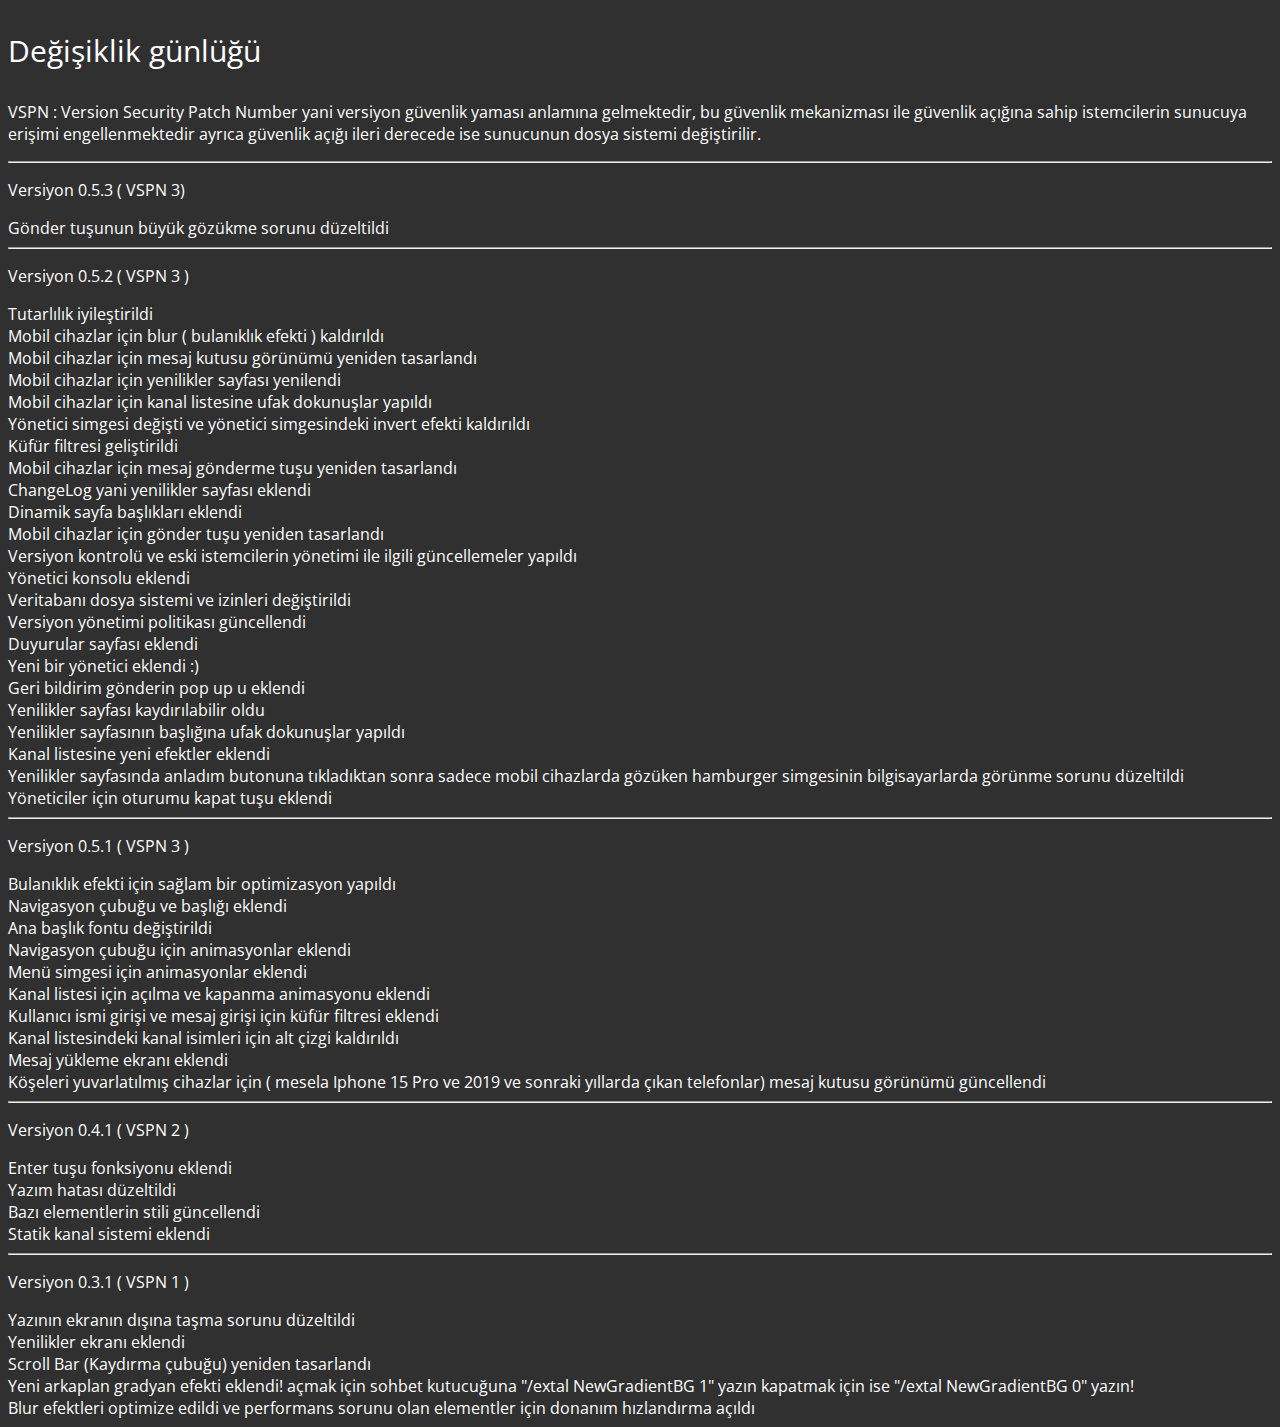
<file: changelog.html>
<!DOCTYPE html>
<html>
<head>
    <meta charset="UTF-8" />
    <meta name="viewport" content="width=device-width, initial-scale=1.0">
    <link href="index.css" rel="stylesheet">
</head>
<body style="background-color: #303030;">
    <p style="font-size: 30px;">
        Değişiklik günlüğü
    </p>
    <p>VSPN : Version Security Patch Number yani versiyon güvenlik yaması anlamına gelmektedir, bu güvenlik mekanizması ile güvenlik açığına
        sahip istemcilerin sunucuya erişimi engellenmektedir ayrıca güvenlik açığı ileri derecede ise sunucunun dosya sistemi değiştirilir.
    </p>
    <hr>
    <div>
        <p>Versiyon 0.5.3 ( VSPN 3)</p>
        <li>Gönder tuşunun büyük gözükme sorunu düzeltildi</li>
        <hr>
        <p>Versiyon 0.5.2 ( VSPN 3 )</p>
        <li>Tutarlılık iyileştirildi</li>
        <li>Mobil cihazlar için blur ( bulanıklık efekti ) kaldırıldı</li>
        <li>Mobil cihazlar için mesaj kutusu görünümü yeniden tasarlandı</li>
        <li>Mobil cihazlar için yenilikler sayfası yenilendi</li>
        <li>Mobil cihazlar için kanal listesine ufak dokunuşlar yapıldı</li>
        <li>Yönetici simgesi değişti ve yönetici simgesindeki invert efekti kaldırıldı</li>
        <li>Küfür filtresi geliştirildi</li>
        <li>Mobil cihazlar için mesaj gönderme tuşu yeniden tasarlandı</li>
        <li>ChangeLog yani yenilikler sayfası eklendi</li>
        <li>Dinamik sayfa başlıkları eklendi</li>
        <li>Mobil cihazlar için gönder tuşu yeniden tasarlandı</li>
        <li>Versiyon kontrolü ve eski istemcilerin yönetimi ile ilgili güncellemeler yapıldı</li>
        <li>Yönetici konsolu eklendi</li>
        <li>Veritabanı dosya sistemi ve izinleri değiştirildi</li>
        <li>Versiyon yönetimi politikası güncellendi</li>
        <li>Duyurular sayfası eklendi</li>
        <li>Yeni bir yönetici eklendi :)</li>
        <li>Geri bildirim gönderin pop up u eklendi</li>
        <li>Yenilikler sayfası kaydırılabilir oldu</li>
        <li>Yenilikler sayfasının başlığına ufak dokunuşlar yapıldı</li>
        <li>Kanal listesine yeni efektler eklendi</li>
        <li>Yenilikler sayfasında anladım butonuna tıkladıktan sonra sadece mobil cihazlarda gözüken hamburger simgesinin bilgisayarlarda görünme sorunu düzeltildi</li>
        <li>Yöneticiler için oturumu kapat tuşu eklendi</li>
        <hr>
        <p>Versiyon 0.5.1 ( VSPN 3 )</p>
        <li>Bulanıklık efekti için sağlam bir optimizasyon yapıldı</li>
        <li>Navigasyon çubuğu ve başlığı eklendi</li>
        <li>Ana başlık fontu değiştirildi</li>
        <li>Navigasyon çubuğu için animasyonlar eklendi</li>
        <li>Menü simgesi için animasyonlar eklendi</li>
        <li>Kanal listesi için açılma ve kapanma animasyonu eklendi</li>
        <li>Kullanıcı ismi girişi ve mesaj girişi için küfür filtresi eklendi</li>
        <li>Kanal listesindeki kanal isimleri için alt çizgi kaldırıldı</li>
        <li>Mesaj yükleme ekranı eklendi</li>
        <li>Köşeleri yuvarlatılmış cihazlar için ( mesela Iphone 15 Pro ve 2019 ve sonraki yıllarda çıkan telefonlar) mesaj kutusu görünümü güncellendi</li>
        <hr>
        <p>Versiyon 0.4.1 ( VSPN 2 )</p>
        <li>Enter tuşu fonksiyonu eklendi</li>
        <li>Yazım hatası düzeltildi</li>
        <li>Bazı elementlerin stili güncellendi</li>
        <li>Statik kanal sistemi eklendi</li>
        <hr>
        <p>Versiyon 0.3.1 ( VSPN 1 )</p>
        <li>Yazının ekranın dışına taşma sorunu düzeltildi</li>
        <li>Yenilikler ekranı eklendi</li>
        <li>Scroll Bar (Kaydırma çubuğu) yeniden tasarlandı</li>
        <li>Yeni arkaplan gradyan efekti eklendi! açmak için sohbet kutucuğuna "/extal NewGradientBG 1" yazın kapatmak için ise "/extal NewGradientBG 0" yazın!</li>
        <li>Blur efektleri optimize edildi ve performans sorunu olan elementler için donanım hızlandırma açıldı</li>
    </div>
</body>
</file>
<file: index.css>
@import url('https://fonts.googleapis.com/css2?family=Open+Sans:wght@400&display=swap');
@import url('https://fonts.googleapis.com/css2?family=Roboto+Condensed:ital,wght@1,500&display=swap');
@import url('https://fonts.googleapis.com/css2?family=Dhurjati&display=swap');

.username-input {
    background-color: #404040;
    border-radius: 3px;
    padding: 10px;
    color: white;
    border: none;
    outline: none;
    margin-top: 10px;
}





li {
    color: white;
    font-family: 'Open Sans', sans-serif;
}

img {
    filter: invert(100%);
}

p{
    font-family: 'Open Sans', sans-serif;
    color:white;
}

.title{
    text-align: center;
    color: white;
    font-family: 'Dhurjati', sans-serif;
    font-size: 30px;
    margin-bottom: -0.1px;
}

.username-container{
    position: absolute;
    left: 50%;
    top: 50%;
    -webkit-transform: translate(-50%, -50%);
    transform: translate(-50%, -50%);
}

.login-button{
    display: none;
    width: 100%;
    padding: 5px;
    margin-top: 15px;
    background-color: #404040;
    border-radius: 15px;
    border: none;
    color: white;
}

.navigation{
    display: none;
    position: fixed;
    top: 0;
    width: 80%;
    background-color: #00000070;
    height: 39px;
    right: 0;
    right: 0;
    z-index: 35;
    backdrop-filter: blur(5px);
    -webkit-backface-visibility: hidden;
    -webkit-perspective: 1000;
    -webkit-transform: translate3d(0,0,0);
    -webkit-transform: translateZ(0);
    backface-visibility: hidden;
    perspective: 1000;
    transform: translate3d(0,0,0);
    transform: translateZ(0);
    transition: top 0.3s;
}

.navigation-title{
    font-family: 'Dhurjati', sans-serif;
    color: white;
    text-align: center;
    height: 100%;
    margin-top: 3px;
}



.message-box-container{
    position: fixed;
    bottom: 0px;
    width: 99%;
    background-color: rgba(78, 78, 78, 0.1);
    backdrop-filter: blur(5px);
    border: 0px solid gray;
    -webkit-backface-visibility: hidden;
    -webkit-perspective: 1000;
    -webkit-transform: translate3d(0,0,0);
    -webkit-transform: translateZ(0);
    backface-visibility: hidden;
    perspective: 1000;
    transform: translate3d(0,0,0);
    transform: translateZ(0);
    /*left: 50%;
    margin-left: -150px;*/
}

.message-box{
    width: 72%;
    padding: 10px;
    border: 1px solid gray;
    border-radius: 15px;
    transition-duration: 0.2s;
    background-color: rgba(0,0,0,0.1);
    backdrop-filter: blur(5px);
    outline: none;
    color: rgba(255, 243, 243, 0.507);
    -webkit-backface-visibility: hidden;
    -webkit-perspective: 1000;
    -webkit-transform: translate3d(0,0,0);
    -webkit-transform: translateZ(0);
    backface-visibility: hidden;
    perspective: 1000;
    transform: translate3d(0,0,0);
    transform: translateZ(0);
}





.message-send{
    display: none;
    width: 70px;
    padding: 6px;
    position: relative;
    top: 4px;
    border: 1px solid gray;
    border-radius: 0 15px 15px 0;
    transition-duration: 0.5s;
    background-color: rgba(0,0,0,0.1);
    backdrop-filter: blur(5px);
    color: rgba(255, 243, 243, 0.507);
    -webkit-backface-visibility: hidden;
    -webkit-perspective: 1000;
    -webkit-transform: translate3d(0,0,0);
    -webkit-transform: translateZ(0);
    backface-visibility: hidden;
    perspective: 1000;
    transform: translate3d(0,0,0);
    transform: translateZ(0);
}


.message-showroom{
    display: none;
    width: 80%;
    float: left;
    overflow-y: auto;
    height: 100%;
    margin-top: 30px;
    margin-bottom: 35px;
    margin-left: 20%;
}


.dialog-container{
    position: fixed;
    right: 0;
    left: 0;
    top: 0;
    bottom: 0;
    z-index: 2;
    width: 100%;
    height: 100%;
    background-color: rgba(0, 0, 0, 0.582);
    backdrop-filter: blur(2px);
    /*
    -webkit-backface-visibility: hidden;
    -webkit-perspective: 1000;
    -webkit-transform: translate3d(0,0,0);
    -webkit-transform: translateZ(0);
    backface-visibility: hidden;
    perspective: 1000;
    transform: translate3d(0,0,0);
    transform: translateZ(0);
    */
    display: none;
}


.dialog-box{
    background-color: azure;
    border-radius: 10px;
    padding: 10px;
    width: 25%;
    position: absolute;
    left: 50%;
    top: 50%;
    height: 60%;
    -webkit-transform: translate(-50%, -50%);
    transform: translate(-50%, -50%);
    z-index: 48;
    overflow-y: scroll;
}

.dialog-title-wrapper{
    position: sticky;
    top: 0;
}

.dialog-title{
    position: sticky;
    top: 0;
    right: 0;
    left: 0;
    color: black;
    text-align: center;
    font-family: 'Roboto Condensed', sans-serif;
    font-size: 25px;
    background-color: rgba(240, 255, 255, 0);
    padding: 10px;
    border-radius: 15px;
    text-shadow: 1px 1px 20px #000000;
}


.newspaper-list{
    font-family: 'Open Sans', sans-serif;
    list-style-type: circle;
    margin-left: 9px;
    font-size: 15px;
    color: #000000;
}

.newspaper-footer-list{
    font-family: 'Open Sans', sans-serif;
    list-style-type: circle;
    margin-left: 9px;
    font-size: 12px;
    color: gray;
}

.newspaper-close-button{
    width: 100%;
    padding: 10px;
    margin-top: 25px;
    background-color: black;
    border: none;
    color: white;
    border-radius: 7px;
    transition-duration: 0.2s;
}

.newspaper-close-button:hover{
    padding: 7px;
    background-color: white;
    color: black;
    border: dotted 3px black;
    transition-duration: 0.2s;
}

.newspaper-footer{
    color: gray;
    font-size: 12px;
    margin-left: 5px;
}

.newspaper-spl{
    display: none;
}

.channel-list{
    display: none;
    position: fixed;
    background-color: beige;
    left: 0;
    top: 0;
    height: 100%;
    width: 20%;
}

.channel-list-title{
    color: black;
    font-family: 'Roboto Condensed', sans-serif;
    text-align: center;
}



.channel-collider{
    color: black;
    margin-left: 5px;
    padding: 5px;
    width: 90%;
    margin: auto;
    margin-bottom: 5px;
    transition-duration: 0.3s;
}

.channel-collider:hover{
    transition-duration: 0.3s;
    background-color: rgb(68, 0, 0);
    color: white;
    border-radius: 70px;
    transform: scale(1.05);
}

.ann{
    padding-right: 98%;
    padding-top: 10px;
    margin-top: -10px;
    border-radius: 0;
    padding-bottom: 10px;
    margin-bottom: -10px;
    transition-duration: 0.1s;
    padding-left: 5px;
    color: black;
}

.ann:hover{
    background-color: black;
    color: white;
    transition-duration: 0.1s;
}


.ann-nowrite{
    margin-right: 20%;
}


.changelog-button{
    position: absolute;
    bottom: 5px;
    right: 5px;
    border: none;
    border-radius: 30px;
    background-color: #a79898;
    transition-duration: 0.3s;
}

.quick-actionbar-splitter{
    position: absolute;
    bottom: 18px;
    right: 0;
    left: 0;
}


.changelog-button:hover{
    background-color: #471515;
    color: white;
}


.current-channel-collider{
    background-color: rgb(0, 0, 0);
    padding: 5px;
    color: rgb(255, 255, 255);
    width: 90%;
    margin: auto;
    margin-bottom: 5px;
}



::-webkit-scrollbar {
    width: 10px;
}

::-webkit-scrollbar-track {
    background: #424242
  }

::-webkit-scrollbar-thumb {
    background: #471515;
    border-radius: 15px;
    height: 3px;
  }

  ::-webkit-scrollbar-thumb:hover {
    background: #d63232; 
  }

.mobile-nav-close-button{
    display: none;
}

.hide{
    display: none;
}

.console{
    display: none;
    position: fixed;
    top: 0;
    bottom: 0;
    left: 0;
    right: 0;
    z-index: 99999;
    background-color: white;
    overflow-y: scroll;
}

.console p{
    color: black;
}

.console button{
    display: block;
    margin-top: 5px;
}


.send-button-image{
    width: 20px;
    height: 20px;
    position: relative;
    top: 1.6px;
    left: 1px;
}

.mobile-navigation-hamburger-m{
    display: none;
}

.remove-border-radius{
    border-radius: 15px 0 0 15px;
}

.add-border-radius{
    border-radius: 15px;
}

.toast-progress{
    display: inline-block;
    position: absolute;
    bottom: 10px;
    right: 20px;
    width: 20px;
    height: 20px;
    animation: pb-anim 5s ease;
    animation-duration: 5s;
    border-radius: 50%;
    background:
        radial-gradient(closest-side, rgb(0, 0, 0) 79%, transparent 80% 100%),
        conic-gradient(rgb(29, 95, 236) 0%, rgb(0, 0, 0) 0);
}

.toast{
    transition-duration: 0.3s;
    background-color: #000000;
    position: fixed;
    top: -70px;
    left: 70%;
    right: 15px;
    z-index: 5;
    padding: 5px;
    border-radius: 50px;
}

.toast p{
    font-size: 12px;
    margin-left: 3px;
}

@media only screen and (max-width: 600px) {


    .changelog-button{
        bottom: 52px;
    }

    .quick-actionbar-splitter{
        bottom: 68px;
    }

    .ann-nowrite{
        margin-right:auto;
    }

    .toast{
        left: 15px;
    }

    

    .dialog-title{
        font-size: 30px !important;
        text-align: left;
        margin-left: 15px;
    }





    .newspaper-close-button{
        /*position: absolute;
        bottom: 20px;*/
        margin: auto;
        right: 0;
        left: 0;
        margin-top: 20px;
        margin-bottom: 10px;
    }

    .newspaper-list{
        margin-bottom: 5px;
    }

    .add-border-radius{
        border-radius: 0;
    }

    .remove-border-radius{
        border-radius: 0;
    }
    
    .navigation{
        backdrop-filter: blur(0);
        background-color: #000000;
    }

    .loading-text{
        margin-left: 0;
    }

    .m-navbar-hide{
        top: -39px;
    }

    .navigation{
        width: 100%;
    }

    .mobile-nav-boot{
        display: none !important; 
    }

    .mobile-nav-close-button{
        display: block;
        position:absolute;
        bottom: 0;
        left: 0;
        right: 0;
        padding: 15px;
        background-color: rgb(0, 0, 0);
        color: white;
        border:none;
        -webkit-backface-visibility: hidden;
        -webkit-perspective: 1000;
        -webkit-transform: translate3d(0,0,0);
        -webkit-transform: translateZ(0);
        backface-visibility: hidden;
        perspective: 1000;
        transform: translate3d(0,0,0);
        transform: translateZ(0);
        will-change: contents;
}
    

    .mobile-navigation-hamburger-m{
        display: block;
        position: fixed !important; 
        top: 0;
        margin-top: 5px;
        width: 30px;
        height: 30px;
        margin-left: 5px;
        z-index: 40;
        transition-duration: 0.3s;
    }

    .mnh-show{
        display: block !important;
    }

    .channel-list-title{
        font-size: 30px;
        text-align: left;
        margin-left: 15px;
    }

    .channel-list-m{
        display: none;
    }

    .channel-list{
        width: 0%;
        z-index: 46;
        background-color: rgb(255, 255, 255);
        -webkit-backface-visibility: hidden;
        -webkit-perspective: 1000;
        -webkit-transform: translate3d(0,0,0);
        -webkit-transform: translateZ(0);
        backface-visibility: hidden;
        perspective: 1000;
        transform: translate3d(0,0,0);
        transform: translateZ(0);
        will-change: contents;
        transition-duration: 0.3s;
}
    

    .message-box-container{
        left: 0;
        bottom: 0;
        margin-bottom: 10px;
        background-color: #00000000;
        margin-bottom: 0;
        width: 100%;
        backdrop-filter: blur(0);
        margin-left: 0;
        min-width: 100%;
        background-color: #000000;
    }

    .message-box{
        width: 67%;
        margin-left: 0;
        border: none;
        border-radius: 0;
        background-color: #000000;
        padding: 15px;
    }

    .message-send{
        position: absolute;
        bottom: 7px;
        right: 17px;
        border: none;
        background-color: rgb(0, 110, 255);
        border-radius: 40px;
        color: white;
        padding: 5px;
    }

    .message-showroom{
        margin-left: 0;
    }

    .dialog-title{
        font-size: 15px;
    }

    .dialog-box{
        width: 100%;
        height: 100%;
        z-index: 51 !important;
        backdrop-filter: blur(0);
    }

    .newspaper-close-button{
        width: 80%;
    }

    .newspaper-bc{
        text-align: center;
    }

    .newspaper-spl{
        display: block;
    }

}


.progress-bar-animation{
    animation: pb-anim 5s ease infinite;
}

@keyframes pb-anim{
    0%{
        background:
        radial-gradient(closest-side, rgb(0, 0, 0) 79%, transparent 80% 100%),
        conic-gradient(rgb(29, 95, 236) 0%, rgb(0, 0, 0) 0);
        }
        1%{
        background:
        radial-gradient(closest-side, rgb(0, 0, 0) 79%, transparent 80% 100%),
        conic-gradient(rgb(29, 95, 236) 1%, rgb(0, 0, 0) 0);
        }
        2%{
        background:
        radial-gradient(closest-side, rgb(0, 0, 0) 79%, transparent 80% 100%),
        conic-gradient(rgb(29, 95, 236) 2%, rgb(0, 0, 0) 0);
        }
        3%{
        background:
        radial-gradient(closest-side, rgb(0, 0, 0) 79%, transparent 80% 100%),
        conic-gradient(rgb(29, 95, 236) 3%, rgb(0, 0, 0) 0);
        }
        4%{
        background:
        radial-gradient(closest-side, rgb(0, 0, 0) 79%, transparent 80% 100%),
        conic-gradient(rgb(29, 95, 236) 4%, rgb(0, 0, 0) 0);
        }
        5%{
        background:
        radial-gradient(closest-side, rgb(0, 0, 0) 79%, transparent 80% 100%),
        conic-gradient(rgb(29, 95, 236) 5%, rgb(0, 0, 0) 0);
        }
        6%{
        background:
        radial-gradient(closest-side, rgb(0, 0, 0) 79%, transparent 80% 100%),
        conic-gradient(rgb(29, 95, 236) 6%, rgb(0, 0, 0) 0);
        }
        7%{
        background:
        radial-gradient(closest-side, rgb(0, 0, 0) 79%, transparent 80% 100%),
        conic-gradient(rgb(29, 95, 236) 7%, rgb(0, 0, 0) 0);
        }
        8%{
        background:
        radial-gradient(closest-side, rgb(0, 0, 0) 79%, transparent 80% 100%),
        conic-gradient(rgb(29, 95, 236) 8%, rgb(0, 0, 0) 0);
        }
        9%{
        background:
        radial-gradient(closest-side, rgb(0, 0, 0) 79%, transparent 80% 100%),
        conic-gradient(rgb(29, 95, 236) 9%, rgb(0, 0, 0) 0);
        }
        10%{
        background:
        radial-gradient(closest-side, rgb(0, 0, 0) 79%, transparent 80% 100%),
        conic-gradient(rgb(29, 95, 236) 10%, rgb(0, 0, 0) 0);
        }
        11%{
        background:
        radial-gradient(closest-side, rgb(0, 0, 0) 79%, transparent 80% 100%),
        conic-gradient(rgb(29, 95, 236) 11%, rgb(0, 0, 0) 0);
        }
        12%{
        background:
        radial-gradient(closest-side, rgb(0, 0, 0) 79%, transparent 80% 100%),
        conic-gradient(rgb(29, 95, 236) 12%, rgb(0, 0, 0) 0);
        }
        13%{
        background:
        radial-gradient(closest-side, rgb(0, 0, 0) 79%, transparent 80% 100%),
        conic-gradient(rgb(29, 95, 236) 13%, rgb(0, 0, 0) 0);
        }
        14%{
        background:
        radial-gradient(closest-side, rgb(0, 0, 0) 79%, transparent 80% 100%),
        conic-gradient(rgb(29, 95, 236) 14%, rgb(0, 0, 0) 0);
        }
        15%{
        background:
        radial-gradient(closest-side, rgb(0, 0, 0) 79%, transparent 80% 100%),
        conic-gradient(rgb(29, 95, 236) 15%, rgb(0, 0, 0) 0);
        }
        16%{
        background:
        radial-gradient(closest-side, rgb(0, 0, 0) 79%, transparent 80% 100%),
        conic-gradient(rgb(29, 95, 236) 16%, rgb(0, 0, 0) 0);
        }
        17%{
        background:
        radial-gradient(closest-side, rgb(0, 0, 0) 79%, transparent 80% 100%),
        conic-gradient(rgb(29, 95, 236) 17%, rgb(0, 0, 0) 0);
        }
        18%{
        background:
        radial-gradient(closest-side, rgb(0, 0, 0) 79%, transparent 80% 100%),
        conic-gradient(rgb(29, 95, 236) 18%, rgb(0, 0, 0) 0);
        }
        19%{
        background:
        radial-gradient(closest-side, rgb(0, 0, 0) 79%, transparent 80% 100%),
        conic-gradient(rgb(29, 95, 236) 19%, rgb(0, 0, 0) 0);
        }
        20%{
        background:
        radial-gradient(closest-side, rgb(0, 0, 0) 79%, transparent 80% 100%),
        conic-gradient(rgb(29, 95, 236) 20%, rgb(0, 0, 0) 0);
        }
        21%{
        background:
        radial-gradient(closest-side, rgb(0, 0, 0) 79%, transparent 80% 100%),
        conic-gradient(rgb(29, 95, 236) 21%, rgb(0, 0, 0) 0);
        }
        22%{
        background:
        radial-gradient(closest-side, rgb(0, 0, 0) 79%, transparent 80% 100%),
        conic-gradient(rgb(29, 95, 236) 22%, rgb(0, 0, 0) 0);
        }
        23%{
        background:
        radial-gradient(closest-side, rgb(0, 0, 0) 79%, transparent 80% 100%),
        conic-gradient(rgb(29, 95, 236) 23%, rgb(0, 0, 0) 0);
        }
        24%{
        background:
        radial-gradient(closest-side, rgb(0, 0, 0) 79%, transparent 80% 100%),
        conic-gradient(rgb(29, 95, 236) 24%, rgb(0, 0, 0) 0);
        }
        25%{
        background:
        radial-gradient(closest-side, rgb(0, 0, 0) 79%, transparent 80% 100%),
        conic-gradient(rgb(29, 95, 236) 25%, rgb(0, 0, 0) 0);
        }
        26%{
        background:
        radial-gradient(closest-side, rgb(0, 0, 0) 79%, transparent 80% 100%),
        conic-gradient(rgb(29, 95, 236) 26%, rgb(0, 0, 0) 0);
        }
        27%{
        background:
        radial-gradient(closest-side, rgb(0, 0, 0) 79%, transparent 80% 100%),
        conic-gradient(rgb(29, 95, 236) 27%, rgb(0, 0, 0) 0);
        }
        28%{
        background:
        radial-gradient(closest-side, rgb(0, 0, 0) 79%, transparent 80% 100%),
        conic-gradient(rgb(29, 95, 236) 28%, rgb(0, 0, 0) 0);
        }
        29%{
        background:
        radial-gradient(closest-side, rgb(0, 0, 0) 79%, transparent 80% 100%),
        conic-gradient(rgb(29, 95, 236) 29%, rgb(0, 0, 0) 0);
        }
        30%{
        background:
        radial-gradient(closest-side, rgb(0, 0, 0) 79%, transparent 80% 100%),
        conic-gradient(rgb(29, 95, 236) 30%, rgb(0, 0, 0) 0);
        }
        31%{
        background:
        radial-gradient(closest-side, rgb(0, 0, 0) 79%, transparent 80% 100%),
        conic-gradient(rgb(29, 95, 236) 31%, rgb(0, 0, 0) 0);
        }
        32%{
        background:
        radial-gradient(closest-side, rgb(0, 0, 0) 79%, transparent 80% 100%),
        conic-gradient(rgb(29, 95, 236) 32%, rgb(0, 0, 0) 0);
        }
        33%{
        background:
        radial-gradient(closest-side, rgb(0, 0, 0) 79%, transparent 80% 100%),
        conic-gradient(rgb(29, 95, 236) 33%, rgb(0, 0, 0) 0);
        }
        34%{
        background:
        radial-gradient(closest-side, rgb(0, 0, 0) 79%, transparent 80% 100%),
        conic-gradient(rgb(29, 95, 236) 34%, rgb(0, 0, 0) 0);
        }
        35%{
        background:
        radial-gradient(closest-side, rgb(0, 0, 0) 79%, transparent 80% 100%),
        conic-gradient(rgb(29, 95, 236) 35%, rgb(0, 0, 0) 0);
        }
        36%{
        background:
        radial-gradient(closest-side, rgb(0, 0, 0) 79%, transparent 80% 100%),
        conic-gradient(rgb(29, 95, 236) 36%, rgb(0, 0, 0) 0);
        }
        37%{
        background:
        radial-gradient(closest-side, rgb(0, 0, 0) 79%, transparent 80% 100%),
        conic-gradient(rgb(29, 95, 236) 37%, rgb(0, 0, 0) 0);
        }
        38%{
        background:
        radial-gradient(closest-side, rgb(0, 0, 0) 79%, transparent 80% 100%),
        conic-gradient(rgb(29, 95, 236) 38%, rgb(0, 0, 0) 0);
        }39%{
        background:
        radial-gradient(closest-side, rgb(0, 0, 0) 79%, transparent 80% 100%),
        conic-gradient(rgb(29, 95, 236) 39%, rgb(0, 0, 0) 0);
        }
        40%{
        background:
        radial-gradient(closest-side, rgb(0, 0, 0) 79%, transparent 80% 100%),
        conic-gradient(rgb(29, 95, 236) 40%, rgb(0, 0, 0) 0);
        }
        41%{
        background:
        radial-gradient(closest-side, rgb(0, 0, 0) 79%, transparent 80% 100%),
        conic-gradient(rgb(29, 95, 236) 41%, rgb(0, 0, 0) 0);
        }
        42%{
        background:
        radial-gradient(closest-side, rgb(0, 0, 0) 79%, transparent 80% 100%),
        conic-gradient(rgb(29, 95, 236) 42%, rgb(0, 0, 0) 0);
        }
        43%{
        background:
        radial-gradient(closest-side, rgb(0, 0, 0) 79%, transparent 80% 100%),
        conic-gradient(rgb(29, 95, 236) 43%, rgb(0, 0, 0) 0);
        }
        44%{
        background:
        radial-gradient(closest-side, rgb(0, 0, 0) 79%, transparent 80% 100%),
        conic-gradient(rgb(29, 95, 236) 44%, rgb(0, 0, 0) 0);
        }
        45%{
        background:
        radial-gradient(closest-side, rgb(0, 0, 0) 79%, transparent 80% 100%),
        conic-gradient(rgb(29, 95, 236) 45%, rgb(0, 0, 0) 0);
        }
        46%{
        background:
        radial-gradient(closest-side, rgb(0, 0, 0) 79%, transparent 80% 100%),
        conic-gradient(rgb(29, 95, 236) 46%, rgb(0, 0, 0) 0);
        }
        47%{
        background:
        radial-gradient(closest-side, rgb(0, 0, 0) 79%, transparent 80% 100%),
        conic-gradient(rgb(29, 95, 236) 47%, rgb(0, 0, 0) 0);
        }
        48%{
        background:
        radial-gradient(closest-side, rgb(0, 0, 0) 79%, transparent 80% 100%),
        conic-gradient(rgb(29, 95, 236) 48%, rgb(0, 0, 0) 0);
        }
        49%{
        background:
        radial-gradient(closest-side, rgb(0, 0, 0) 79%, transparent 80% 100%),
        conic-gradient(rgb(29, 95, 236) 49%, rgb(0, 0, 0) 0);
        }
        50%{
        background:
        radial-gradient(closest-side, rgb(0, 0, 0) 79%, transparent 80% 100%),
        conic-gradient(rgb(29, 95, 236) 50%, rgb(0, 0, 0) 0);
        }
        51%{
        background:
        radial-gradient(closest-side, rgb(0, 0, 0) 79%, transparent 80% 100%),
        conic-gradient(rgb(29, 95, 236) 51%, rgb(0, 0, 0) 0);
        }
        52%{
        background:
        radial-gradient(closest-side, rgb(0, 0, 0) 79%, transparent 80% 100%),
        conic-gradient(rgb(29, 95, 236) 52%, rgb(0, 0, 0) 0);
        }
        53%{
        background:
        radial-gradient(closest-side, rgb(0, 0, 0) 79%, transparent 80% 100%),
        conic-gradient(rgb(29, 95, 236) 53%, rgb(0, 0, 0) 0);
        }
        54%{
        background:
        radial-gradient(closest-side, rgb(0, 0, 0) 79%, transparent 80% 100%),
        conic-gradient(rgb(29, 95, 236) 54%, rgb(0, 0, 0) 0);
        }
        55%{
        background:
        radial-gradient(closest-side, rgb(0, 0, 0) 79%, transparent 80% 100%),
        conic-gradient(rgb(29, 95, 236) 55%, rgb(0, 0, 0) 0);
        }
        56%{
        background:
        radial-gradient(closest-side, rgb(0, 0, 0) 79%, transparent 80% 100%),
        conic-gradient(rgb(29, 95, 236) 56%, rgb(0, 0, 0) 0);
        }
        57%{
        background:
        radial-gradient(closest-side, rgb(0, 0, 0) 79%, transparent 80% 100%),
        conic-gradient(rgb(29, 95, 236) 57%, rgb(0, 0, 0) 0);
        }
        58%{
        background:
        radial-gradient(closest-side, rgb(0, 0, 0) 79%, transparent 80% 100%),
        conic-gradient(rgb(29, 95, 236) 58%, rgb(0, 0, 0) 0);
        }
        59%{
        background:
        radial-gradient(closest-side, rgb(0, 0, 0) 79%, transparent 80% 100%),
        conic-gradient(rgb(29, 95, 236) 59%, rgb(0, 0, 0) 0);
        }
        60%{
        background:
        radial-gradient(closest-side, rgb(0, 0, 0) 79%, transparent 80% 100%),
        conic-gradient(rgb(29, 95, 236) 60%, rgb(0, 0, 0) 0);
        }
        61%{
        background:
        radial-gradient(closest-side, rgb(0, 0, 0) 79%, transparent 80% 100%),
        conic-gradient(rgb(29, 95, 236) 61%, rgb(0, 0, 0) 0);
        }
        62%{
        background:
        radial-gradient(closest-side, rgb(0, 0, 0) 79%, transparent 80% 100%),
        conic-gradient(rgb(29, 95, 236) 62%, rgb(0, 0, 0) 0);
        }
        63%{
        background:
        radial-gradient(closest-side, rgb(0, 0, 0) 79%, transparent 80% 100%),
        conic-gradient(rgb(29, 95, 236) 63%, rgb(0, 0, 0) 0);
        }
        64%{
        background:
        radial-gradient(closest-side, rgb(0, 0, 0) 79%, transparent 80% 100%),
        conic-gradient(rgb(29, 95, 236) 64%, rgb(0, 0, 0) 0);
        }
        65%{
        background:
        radial-gradient(closest-side, rgb(0, 0, 0) 79%, transparent 80% 100%),
        conic-gradient(rgb(29, 95, 236) 65%, rgb(0, 0, 0) 0);
        }
        66%{
        background:
        radial-gradient(closest-side, rgb(0, 0, 0) 79%, transparent 80% 100%),
        conic-gradient(rgb(29, 95, 236) 66%, rgb(0, 0, 0) 0);
        }
        67%{
        background:
        radial-gradient(closest-side, rgb(0, 0, 0) 79%, transparent 80% 100%),
        conic-gradient(rgb(29, 95, 236) 67%, rgb(0, 0, 0) 0);
        }
        68%{
        background:
        radial-gradient(closest-side, rgb(0, 0, 0) 79%, transparent 80% 100%),
        conic-gradient(rgb(29, 95, 236) 68%, rgb(0, 0, 0) 0);
        }
        69%{
        background:
        radial-gradient(closest-side, rgb(0, 0, 0) 79%, transparent 80% 100%),
        conic-gradient(rgb(29, 95, 236) 69%, rgb(0, 0, 0) 0);
        }
        70%{
        background:
        radial-gradient(closest-side, rgb(0, 0, 0) 79%, transparent 80% 100%),
        conic-gradient(rgb(29, 95, 236) 70%, rgb(0, 0, 0) 0);
        }
        71%{
        background:
        radial-gradient(closest-side, rgb(0, 0, 0) 79%, transparent 80% 100%),
        conic-gradient(rgb(29, 95, 236) 71%, rgb(0, 0, 0) 0);
        }
        72%{
        background:
        radial-gradient(closest-side, rgb(0, 0, 0) 79%, transparent 80% 100%),
        conic-gradient(rgb(29, 95, 236) 72%, rgb(0, 0, 0) 0);
        }
        73%{
        background:
        radial-gradient(closest-side, rgb(0, 0, 0) 79%, transparent 80% 100%),
        conic-gradient(rgb(29, 95, 236) 73%, rgb(0, 0, 0) 0);
        }
        74%{
        background:
        radial-gradient(closest-side, rgb(0, 0, 0) 79%, transparent 80% 100%),
        conic-gradient(rgb(29, 95, 236) 74%, rgb(0, 0, 0) 0);
        }
        75%{
        background:
        radial-gradient(closest-side, rgb(0, 0, 0) 79%, transparent 80% 100%),
        conic-gradient(rgb(29, 95, 236) 75%, rgb(0, 0, 0) 0);
        }
        76%{
        background:
        radial-gradient(closest-side, rgb(0, 0, 0) 79%, transparent 80% 100%),
        conic-gradient(rgb(29, 95, 236) 76%, rgb(0, 0, 0) 0);
        }
        77%{
        background:
        radial-gradient(closest-side, rgb(0, 0, 0) 79%, transparent 80% 100%),
        conic-gradient(rgb(29, 95, 236) 77%, rgb(0, 0, 0) 0);
        }
        78%{
        background:
        radial-gradient(closest-side, rgb(0, 0, 0) 79%, transparent 80% 100%),
        conic-gradient(rgb(29, 95, 236) 78%, rgb(0, 0, 0) 0);
        }
        79%{
        background:
        radial-gradient(closest-side, rgb(0, 0, 0) 79%, transparent 80% 100%),
        conic-gradient(rgb(29, 95, 236) 79%, rgb(0, 0, 0) 0);
        }
        80%{
        background:
        radial-gradient(closest-side, rgb(0, 0, 0) 79%, transparent 80% 100%),
        conic-gradient(rgb(29, 95, 236) 80%, rgb(0, 0, 0) 0);
        }
        81%{
        background:
        radial-gradient(closest-side, rgb(0, 0, 0) 79%, transparent 80% 100%),
        conic-gradient(rgb(29, 95, 236) 81%, rgb(0, 0, 0) 0);
        }
        82%{
        background:
        radial-gradient(closest-side, rgb(0, 0, 0) 79%, transparent 80% 100%),
        conic-gradient(rgb(29, 95, 236) 82%, rgb(0, 0, 0) 0);
        }
        83%{
        background:
        radial-gradient(closest-side, rgb(0, 0, 0) 79%, transparent 80% 100%),
        conic-gradient(rgb(29, 95, 236) 83%, rgb(0, 0, 0) 0);
        }
        84%{
        background:
        radial-gradient(closest-side, rgb(0, 0, 0) 79%, transparent 80% 100%),
        conic-gradient(rgb(29, 95, 236) 84%, rgb(0, 0, 0) 0);
        }
        85%{
        background:
        radial-gradient(closest-side, rgb(0, 0, 0) 79%, transparent 80% 100%),
        conic-gradient(rgb(29, 95, 236) 85%, rgb(0, 0, 0) 0);
        }
        86%{
        background:
        radial-gradient(closest-side, rgb(0, 0, 0) 79%, transparent 80% 100%),
        conic-gradient(rgb(29, 95, 236) 86%, rgb(0, 0, 0) 0);
        }
        87%{
        background:
        radial-gradient(closest-side, rgb(0, 0, 0) 79%, transparent 80% 100%),
        conic-gradient(rgb(29, 95, 236) 87%, rgb(0, 0, 0) 0);
        }
        88%{
        background:
        radial-gradient(closest-side, rgb(0, 0, 0) 79%, transparent 80% 100%),
        conic-gradient(rgb(29, 95, 236) 88%, rgb(0, 0, 0) 0);
        }
        89%{
        background:
        radial-gradient(closest-side, rgb(0, 0, 0) 79%, transparent 80% 100%),
        conic-gradient(rgb(29, 95, 236) 89%, rgb(0, 0, 0) 0);
        }
        90%{
        background:
        radial-gradient(closest-side, rgb(0, 0, 0) 79%, transparent 80% 100%),
        conic-gradient(rgb(29, 95, 236) 90%, rgb(0, 0, 0) 0);
        }
        91%{
        background:
        radial-gradient(closest-side, rgb(0, 0, 0) 79%, transparent 80% 100%),
        conic-gradient(rgb(29, 95, 236) 91%, rgb(0, 0, 0) 0);
        }
        92%{
        background:
        radial-gradient(closest-side, rgb(0, 0, 0) 79%, transparent 80% 100%),
        conic-gradient(rgb(29, 95, 236) 92%, rgb(0, 0, 0) 0);
        }
        93%{
        background:
        radial-gradient(closest-side, rgb(0, 0, 0) 79%, transparent 80% 100%),
        conic-gradient(rgb(29, 95, 236) 93%, rgb(0, 0, 0) 0);
        }
        94%{
        background:
        radial-gradient(closest-side, rgb(0, 0, 0) 79%, transparent 80% 100%),
        conic-gradient(rgb(29, 95, 236) 94%, rgb(0, 0, 0) 0);
        }
        95%{
        background:
        radial-gradient(closest-side, rgb(0, 0, 0) 79%, transparent 80% 100%),
        conic-gradient(rgb(29, 95, 236) 95%, rgb(0, 0, 0) 0);
        }
        96%{
        background:
        radial-gradient(closest-side, rgb(0, 0, 0) 79%, transparent 80% 100%),
        conic-gradient(rgb(29, 95, 236) 96%, rgb(0, 0, 0) 0);
        }
        97%{
        background:
        radial-gradient(closest-side, rgb(0, 0, 0) 79%, transparent 80% 100%),
        conic-gradient(rgb(29, 95, 236) 97%, rgb(0, 0, 0) 0);
        }
        98%{
        background:
        radial-gradient(closest-side, rgb(0, 0, 0) 79%, transparent 80% 100%),
        conic-gradient(rgb(29, 95, 236) 98%, rgb(0, 0, 0) 0);
        }
        99%{
        background:
        radial-gradient(closest-side, rgb(0, 0, 0) 79%, transparent 80% 100%),
        conic-gradient(rgb(29, 95, 236) 99%, rgb(0, 0, 0) 0);
        }
        100%{
        background:
        radial-gradient(closest-side, rgb(0, 0, 0) 79%, transparent 80% 100%),
        conic-gradient(rgb(29, 95, 236) 100%, rgb(0, 0, 0) 0);
        }
}


.back-animation {
    background: linear-gradient(80deg, #000000, #720000);
    background-size: 800% 800%;

    -webkit-animation: AnimationName 5s ease infinite;
    -moz-animation: AnimationName 5s ease infinite;
    animation: AnimationName 5s ease infinite;
}

@-webkit-keyframes AnimationName {
    0%{background-position:0% 58%}
    50%{background-position:0% 73%}
    100%{background-position:0% 43%}
}
@-moz-keyframes AnimationName {
    0%{background-position:0% 58%}
    /*50%{background-position:100% 43%}*/
    100%{background-position:0% 73%}
}
@keyframes AnimationName {
    0%{background-position:0% 58%}
    50%{background-position:25% 73%}
    70%{background-position:35% 58%}
    100%{background-position:0% 58%}
}
</file>
